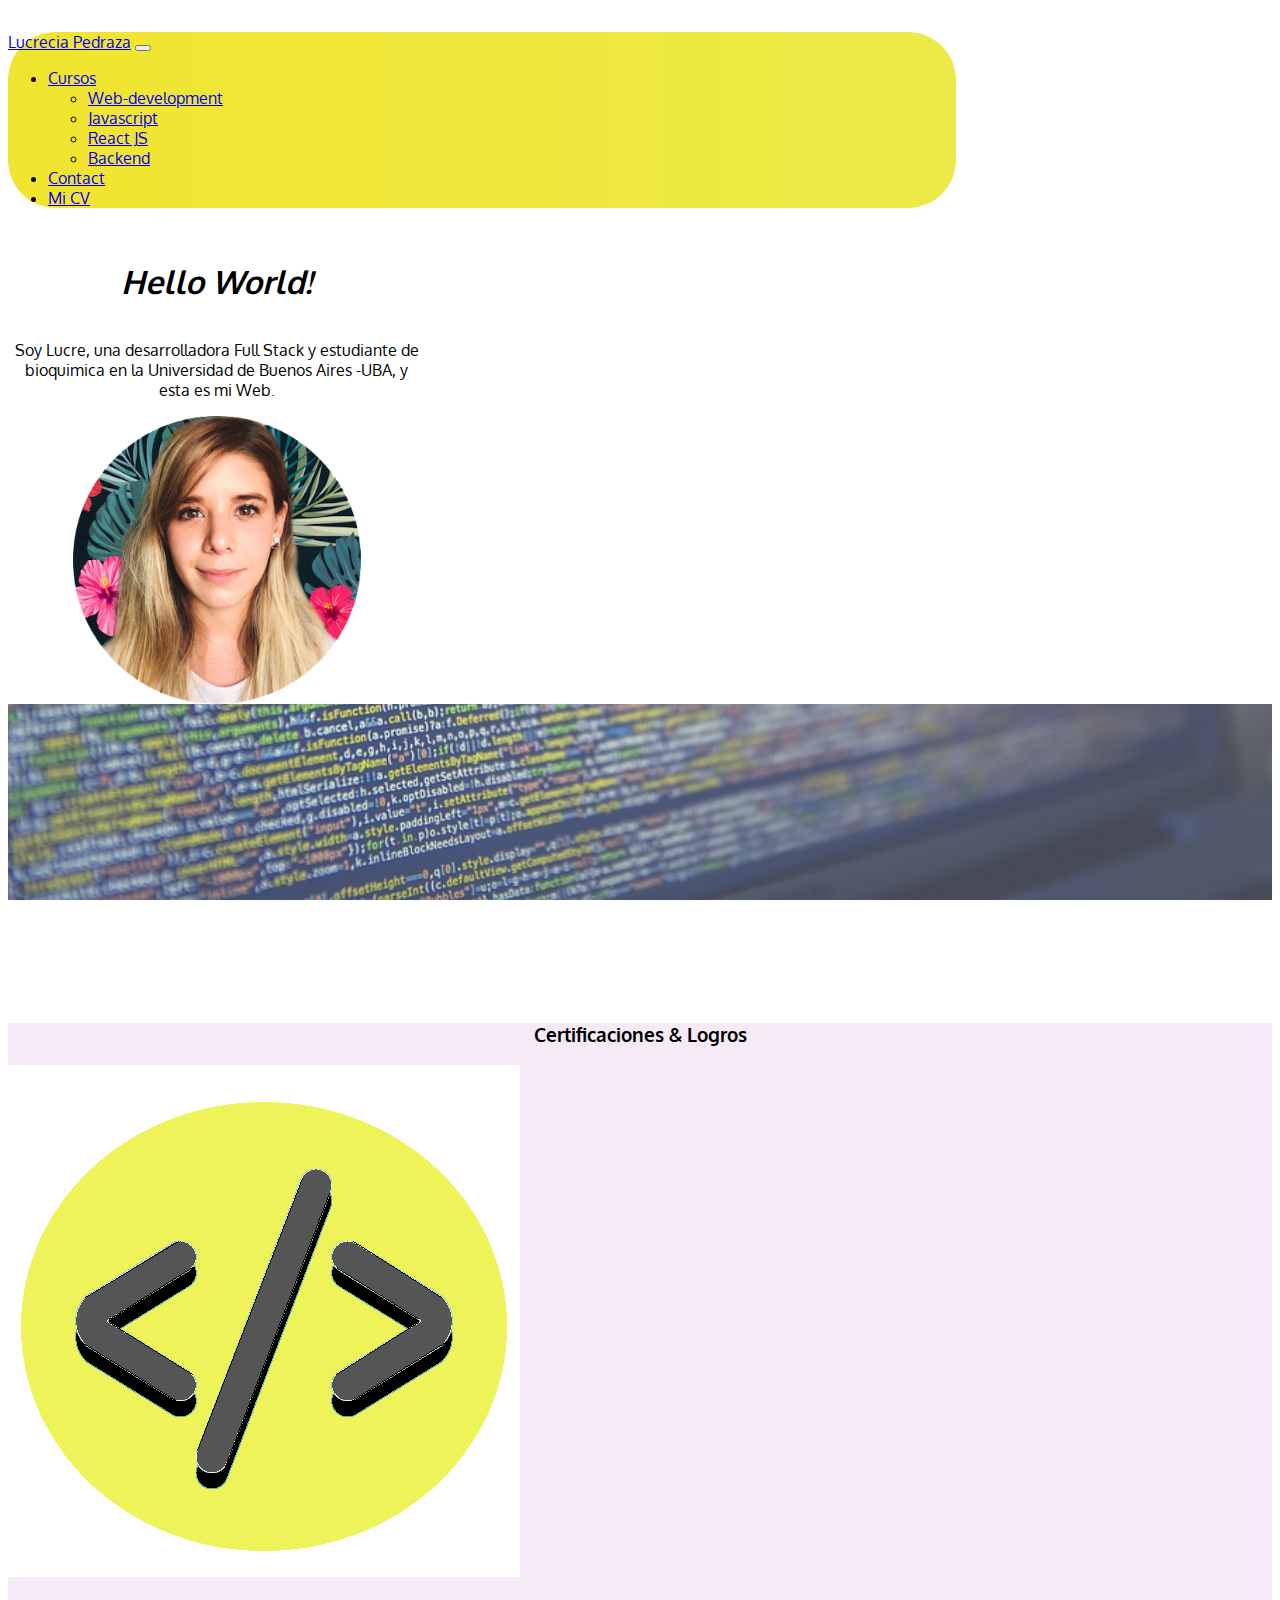
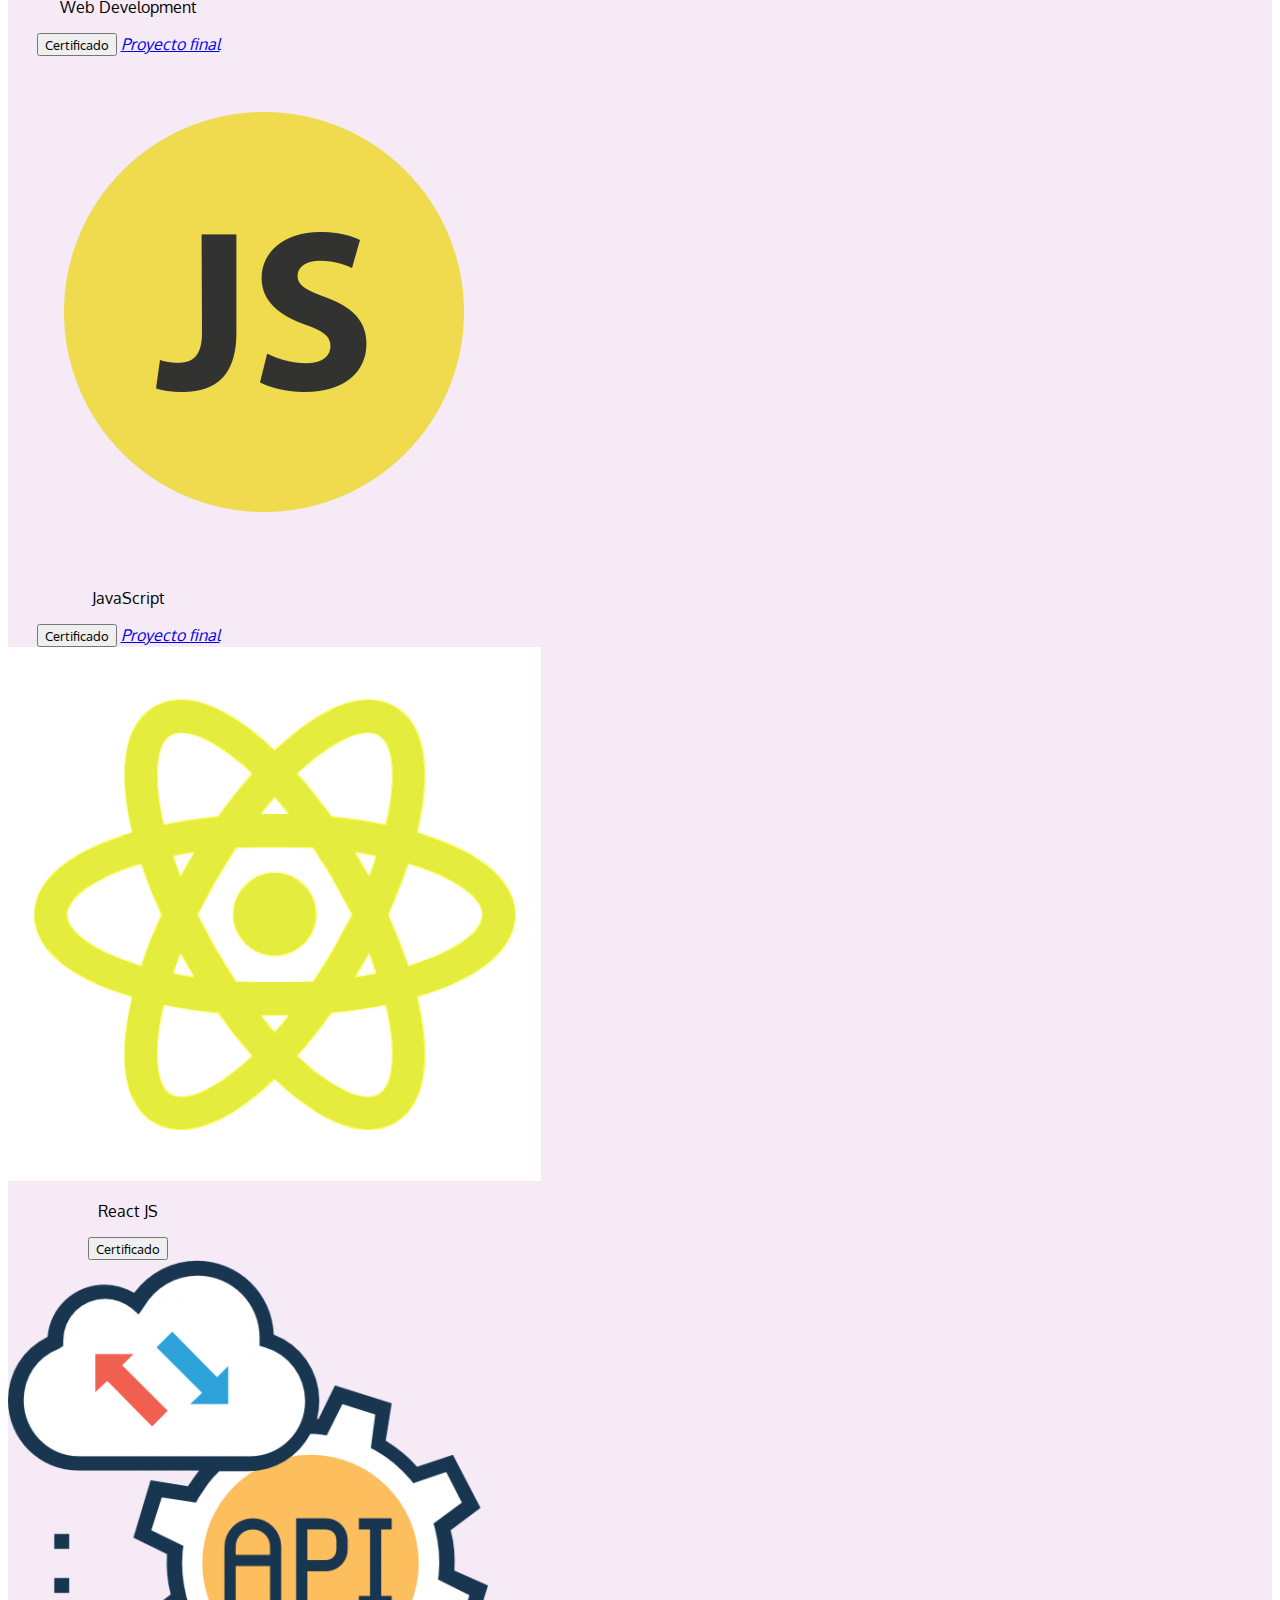
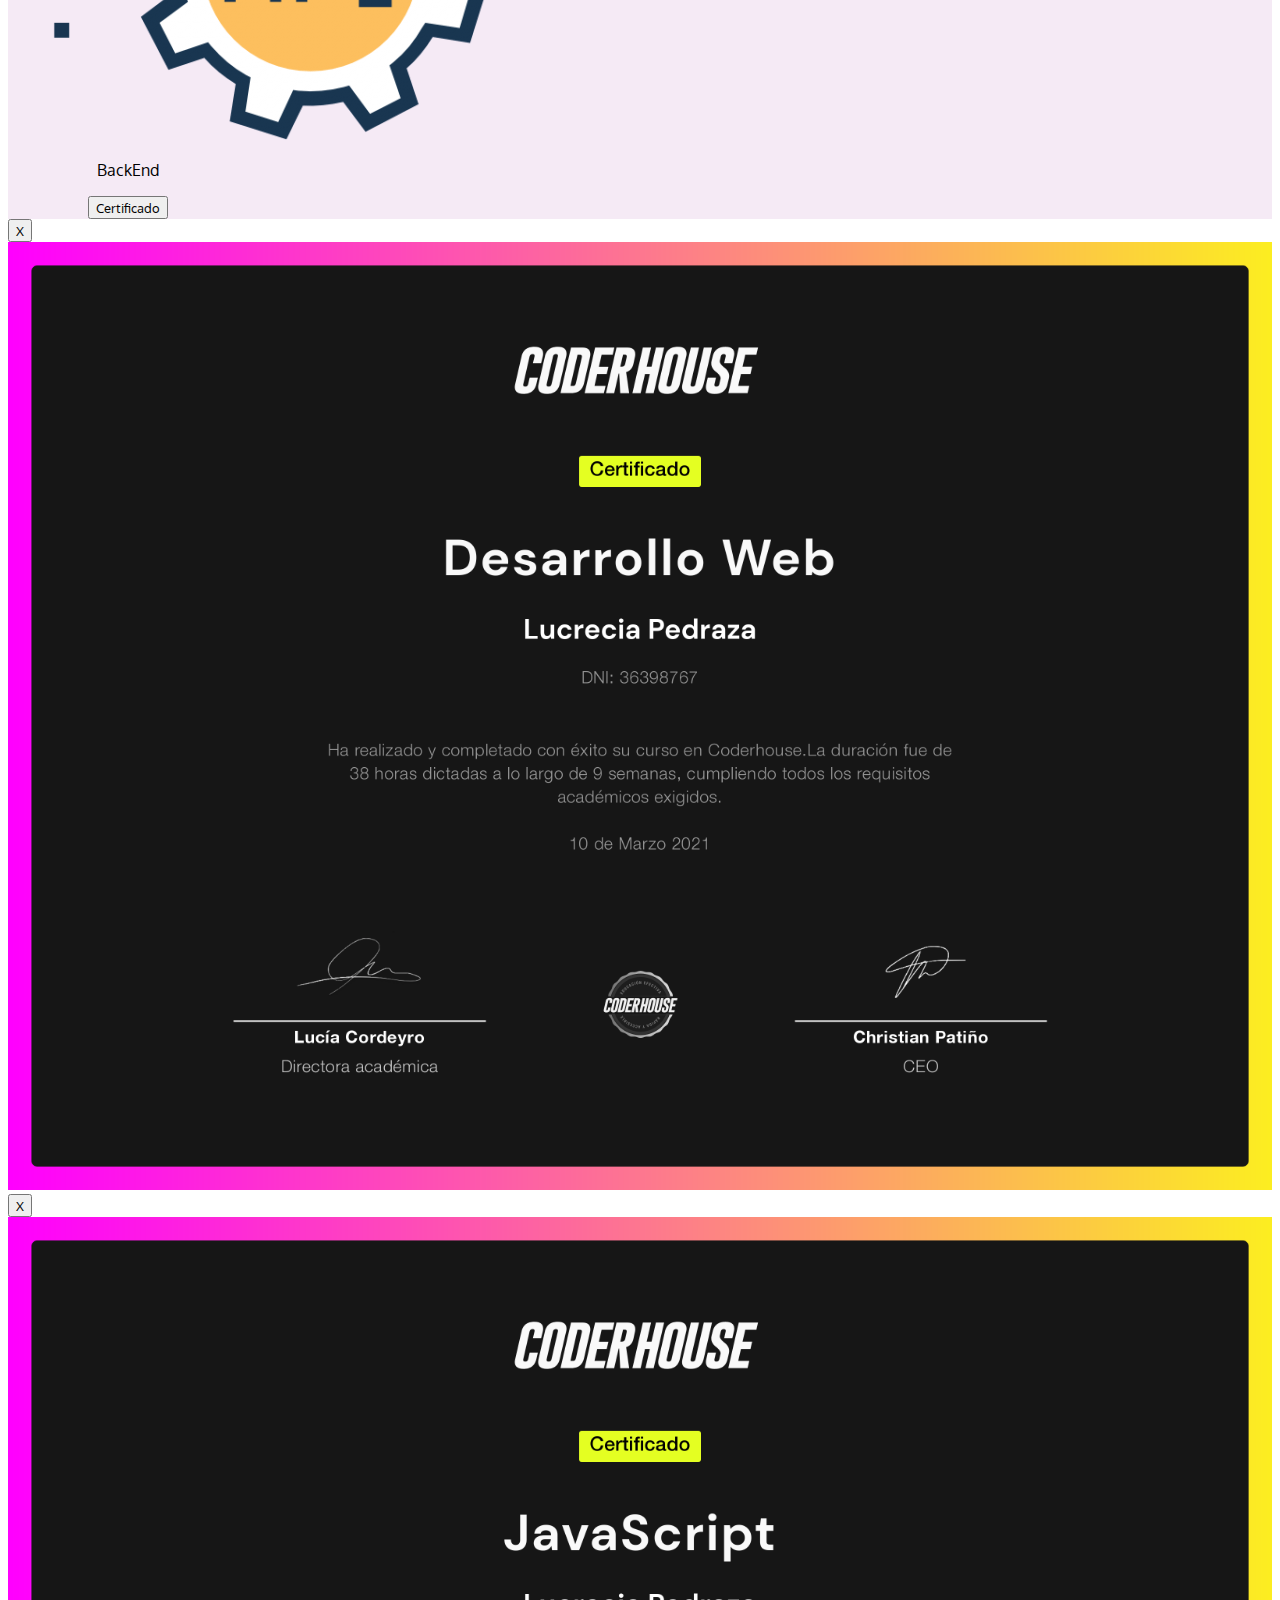
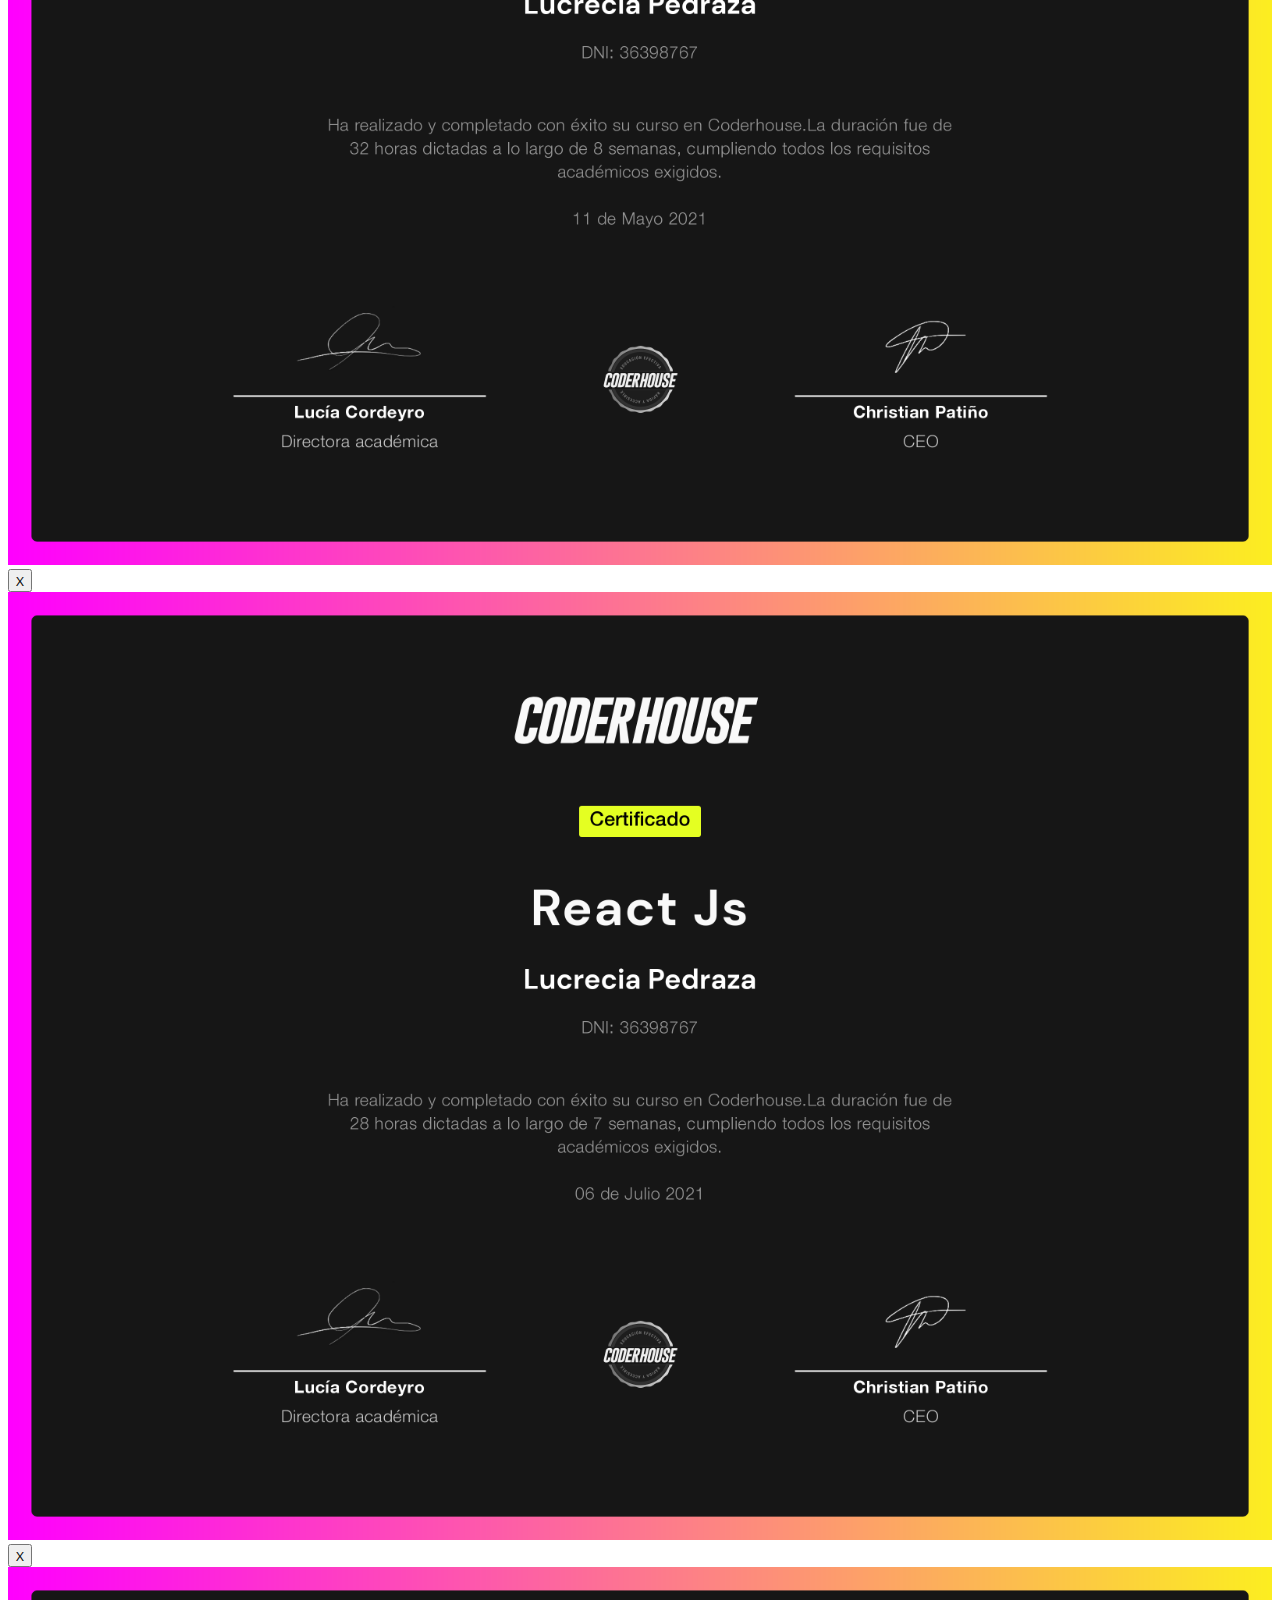
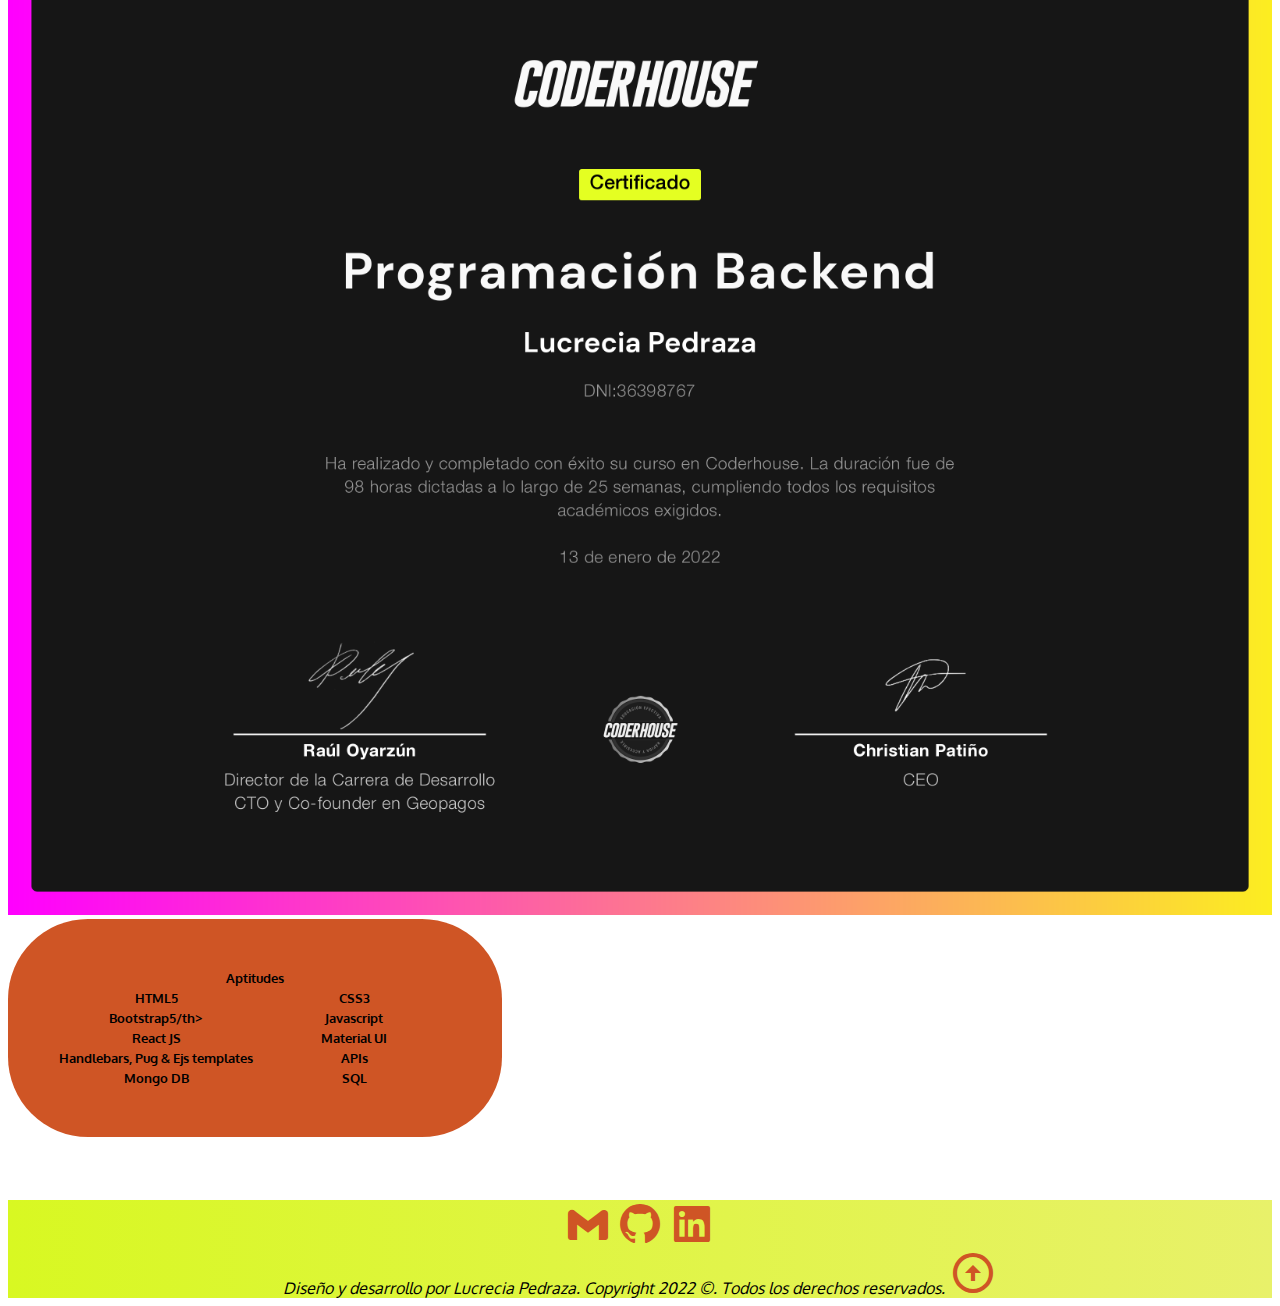
<file: index.html>
<!DOCTYPE html>
<html lang="en">
<head>
    <meta charset="UTF-8">
    <meta http-equiv="X-UA-Compatible" content="IE=edge">
    <meta name="viewport" content="width=device-width, initial-scale=1.0">
    <link rel="icon" type="image/png" href="./files/favicon.ico">
    <link rel="stylesheet" href="./indexStyles.css">
    <link rel="preconnect" href="https://fonts.googleapis.com">
    <link rel="preconnect" href="https://fonts.gstatic.com" crossorigin>
    <link href="https://fonts.googleapis.com/css2?family=Oxygen&family=Rubik&display=swap" rel="stylesheet">
    <link rel="stylesheet" href="https://cdnjs.cloudflare.com/ajax/libs/animate.css/4.1.1/animate.min.css"/>
    <link href='https://unpkg.com/boxicons@2.1.2/css/boxicons.min.css' rel='stylesheet'>
    <link href="https://fonts.googleapis.com/icon?family=Material+Icons" rel="stylesheet">
    <link rel="stylesheet" href="https://cdn.jsdelivr.net/npm/bootstrap@4.6.0/dist/css/bootstrap.min.css" integrity="sha384-B0vP5xmATw1+K9KRQjQERJvTumQW0nPEzvF6L/Z6nronJ3oUOFUFpCjEUQouq2+l" crossorigin="anonymous">
    <title>Pedraza Lucrecia</title>
</head>
<body>
    <div class="container-fluid">
        
        <header>
            <nav class="navbar navbar-expand-lg navbar-light mx-auto">
                <div class="container-fluid">
                    <a class="navbar-brand" href="#">Lucrecia Pedraza</a>
                    <button class="navbar-toggler" type="button" data-bs-toggle="collapse" data-bs-target="#navbarNavDropdown" aria-controls="navbarNavDropdown" aria-expanded="false" aria-label="Toggle navigation">
                        <span class="navbar-toggler-icon"></span>
                    </button>
                    <div class="d-flex justify-content-end">
                        <div class="collapse navbar-collapse" id="navbarNavDropdown">
                            <ul class="navbar-nav me-auto mb-2 mb-lg-0">
                                <li class="nav-item dropdown">
                                    <a class="nav-link dropdown-toggle" href="#achievements" id="navbarDropdown" role="button" data-bs-toggle="dropdown" aria-expanded="false">
                                        Cursos
                                    </a>
                                    <ul class="dropdown-menu" aria-labelledby="navbarDropdownMenuLink">
                                        <li><a class="dropdown-item" href="#achievements">Web-development</a></li>
                                        <li><a class="dropdown-item" href="#achievements">Javascript</a></li>
                                        <li><a class="dropdown-item" href="#achievements">React JS</a></li>
                                        <li><a class="dropdown-item" href="#achievements">Backend</a></li>
                                    </ul>
                                </li>
                                <li class="nav-item"><a class="nav-link" href="#contact">Contact</a></li>
                                <li class="nav-item"><a class="nav-link" href="./files/1.pdf" download="CV-Pedraza">Mi CV</a></li>
                            </ul>
                        </div>
                    </div>
                </div>
            </nav>
        </header>           
        
        <main>
            <div class="d-flex justify-content-center mb-5">
                <section id="aboutMe">
                    <h1 class="animate__animated animate__fadeIn"><strong><i>Hello World!</i></strong></h1>
                    <p class="animate__animated animate__fadeInLeftBig">Soy Lucre, una desarrolladora Full Stack y estudiante de bioquimica en la Universidad de Buenos Aires -UBA, y esta es mi Web.</p>
                    <img src="./files/unnamed.png" class="rounded float-end animate__animated animate__fadeInRightBig" alt="profile picture" style="width: 18rem";>
                </section>
            </div>
            
            <aside></aside>
            
            <div id="main" class="mb-5 container-fluid d-flex justify-content-around" style="text-align: center;">
                <div id="achievements" class="mb-5">
                    <h3>Certificaciones & Logros</h3>
                    <div class="row">
                        <div class="col ">
                            <div class="card" style="max-width: 15rem;">
                                <img src="./files/developing.png" class="card-img-top" alt="developing websites">
                                <div class="card-body">
                                    <p class="card-text">Web Development</p>
                                </div>
                                <button type="button" class="btn btn-warning" data-toggle="modal" data-target="#developmentModal">Certificado</button>
                                <a href="https://viajeideal.000webhostapp.com/index.html#" target="_blank"><i>Proyecto final</i></a>
                            </div>
                        </div>
                        <div class="col">
                            <div class="card" style="max-width: 15rem;">
                                <img src="./files/js.png" class="card-img-top" alt="javascript logo">
                                <div class="card-body">
                                    <p class="card-text">JavaScript</p>
                                </div>
                                <button type="button" class="btn btn-warning" data-toggle="modal" data-target="#javascriptModal">Certificado</button>
                                <a href="./ongoing.html" target="_blank"><i>Proyecto final</i></a>
                            </div>
                        </div>
                        <div class="col">
                            <div class="card" style="max-width: 15rem;">
                                <img src="./files/react.png" class="card-img-top" alt="react logo">
                                    <div class="card-body">
                                        <p class="card-text">React JS</p>
                                    </div>
                                <button type="button" class="btn btn-warning" data-toggle="modal" data-target="#reactModal">Certificado</button>
                            </div>
                        </div>
                        <div class="col">
                            <div class="card" style="max-width: 15rem;">
                                <img src="./files/back.png" class="card-img-top" alt="backend image">
                                <div class="card-body">
                                    <p class="card-text">BackEnd</p>
                                </div>
                                <button type="button" class="btn btn-warning" data-toggle="modal" data-target="#backendModal">Certificado</button>
                            </div>
                        </div>
                    </div>
                </div>
            </div>
                

            <!--MODALS-->
            <div class="modal fade" id="developmentModal" tabindex="-1" role="dialog" aria-labelledby="exampleModalLabel" aria-hidden="true">
                <div class="modal-dialog modal-dialog-centered modal-lg" role="document">
                    <div class="modal-content">
                        <div class="modal-header">
                            <button type="button" class="close" data-dismiss="modal" aria-label="Close">
                                <span aria-hidden="true">X</span>
                            </button>
                        </div>
                        <div class="modal-body">
                            <img src="./files/Web Development Certificate.png" style="width: 100%";/>
                        </div>
                    </div>
                </div>
            </div>
            <div class="modal fade" id="javascriptModal" tabindex="-1" role="dialog" aria-labelledby="exampleModalLabel" aria-hidden="true">
                <div class="modal-dialog modal-dialog-centered modal-lg" role="document">
                    <div class="modal-content">
                        <div class="modal-header">
                            <button type="button" class="close" data-dismiss="modal" aria-label="Close">
                                <span aria-hidden="true">X</span>
                            </button>
                        </div>
                        <div class="modal-body">
                            <img src="./files/JavaScrypt Certificate.png" style="width: 100%";/>
                        </div>
                    </div>
                </div>
            </div>
            <div class="modal fade" id="reactModal" tabindex="-1" role="dialog" aria-labelledby="exampleModalLabel" aria-hidden="true">
                <div class="modal-dialog modal-dialog-centered modal-lg" role="document">
                    <div class="modal-content">
                        <div class="modal-header">
                            <button type="button" class="close" data-dismiss="modal" aria-label="Close">
                                <span aria-hidden="true">X</span>
                            </button>
                        </div>
                        <div class="modal-body">
                            <img src="./files/React JS Certificate.png" style="width: 100%";/>
                        </div>
                    </div>
                </div>
            </div>
            <div class="modal fade" id="backendModal" tabindex="-1" role="dialog" aria-labelledby="exampleModalLabel" aria-hidden="true">
                <div class="modal-dialog modal-dialog-centered modal-lg" role="document">
                    <div class="modal-content">
                        <div class="modal-header">
                            <button type="button" class="close" data-dismiss="modal" aria-label="Close">
                                <span aria-hidden="true">X</span>
                            </button>
                        </div>
                        <div class="modal-body">
                            <img src="./files/Backend Certificate.png" style="width: 100%";/>
                        </div>
                    </div>
                </div>
            </div>
        </main>   

        <section id="table" class="container d-flex justify-content-center">
            <table class="table table-borderless">
                <thead>
                    <tr>
                        <th colspan="2">Aptitudes</th>
                    </tr>
                </thead>
                <tbody>
                    <tr>
                        <th>HTML5</th>
                        <th>CSS3</th>
                    </tr>
                    <tr>
                        <th>Bootstrap5/th>
                        <th>Javascript</th>
                    </tr>
                    <tr>
                        <th>React JS</th>
                        <th>Material UI</th>
                    </tr>
                    <tr>
                        <th>Handlebars, Pug & Ejs templates</th>
                        <th>APIs</th>
                    </tr>
                    <tr>
                        <th>Mongo DB</th>
                        <th>SQL</th>
                    </tr>
                </tbody>
            </table>
        </section>
                
        <footer>
            <div id="contact" class="p-5">
                    <a href="mailto: lucrecia.phoff@gmail.com"><i id="footerIcon" class='bx bxl-gmail bx-lg'></i></a>
                    <a href="https://github.com/lucre-ph"><i id="footerIcon" class='bx bxl-github bx-lg'></i></a>
                    <a href="https://www.linkedin.com/in/lucrecia-pedraza/"><i id="footerIcon" class='bx bxl-linkedin-square bx-lg'></i></a>
            </div>
            Diseño y desarrollo por Lucrecia Pedraza. Copyright 2022 ©. Todos los derechos reservados.
            <a href="#"><i class='bx bx-up-arrow-circle bx-lg d-flex float-end justify-content-end' id="footerIcon"></i></a>
        </footer>
    </div>

    <script src="https://code.jquery.com/jquery-3.3.1.slim.min.js" integrity="sha384-q8i/X+965DzO0rT7abK41JStQIAqVgRVzpbzo5smXKp4YfRvH+8abtTE1Pi6jizo" crossorigin="anonymous"></script>
    <script src="https://cdnjs.cloudflare.com/ajax/libs/popper.js/1.14.3/umd/popper.min.js" integrity="sha384-ZMP7rVo3mIykV+2+9J3UJ46jBk0WLaUAdn689aCwoqbBJiSnjAK/l8WvCWPIPm49" crossorigin="anonymous"></script>
    <script src="https://stackpath.bootstrapcdn.com/bootstrap/4.1.3/js/bootstrap.min.js" integrity="sha384-ChfqqxuZUCnJSK3+MXmPNIyE6ZbWh2IMqE241rYiqJxyMiZ6OW/JmZQ5stwEULTy" crossorigin="anonymous"></script>
    <script src="https://cdn.jsdelivr.net/npm/@popperjs/core@2.9.2/dist/umd/popper.min.js" integrity="sha384-IQsoLXl5PILFhosVNubq5LC7Qb9DXgDA9i+tQ8Zj3iwWAwPtgFTxbJ8NT4GN1R8p" crossorigin="anonymous"></script>
    <script src="https://cdn.jsdelivr.net/npm/bootstrap@5.0.2/dist/js/bootstrap.min.js" integrity="sha384-cVKIPhGWiC2Al4u+LWgxfKTRIcfu0JTxR+EQDz/bgldoEyl4H0zUF0QKbrJ0EcQF" crossorigin="anonymous"></script>
</body>
</html>
</file>
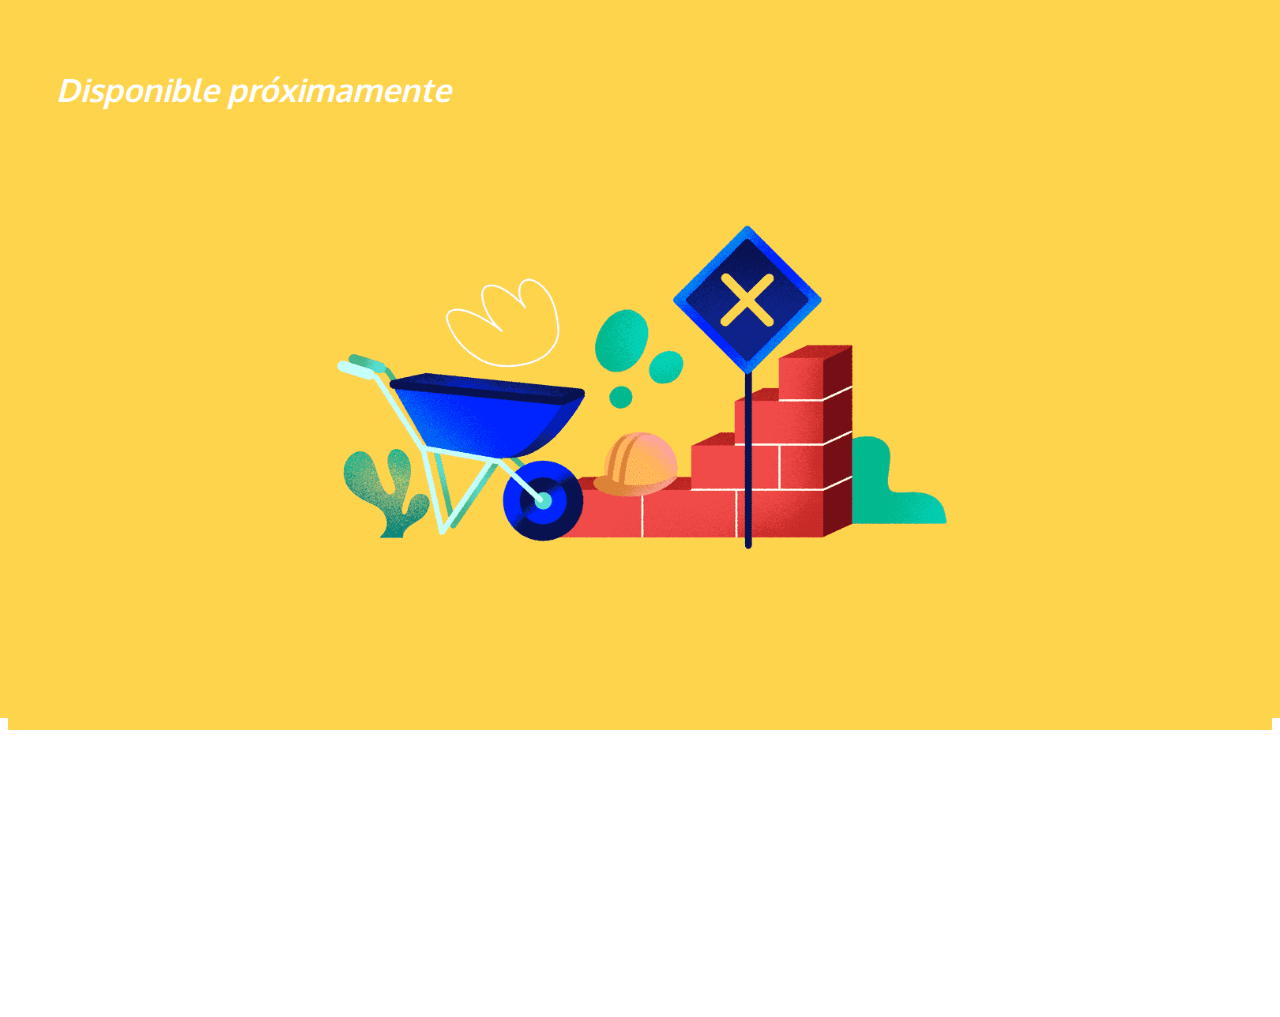
<file: ongoing.html>
<!DOCTYPE html>
<html lang="en">
<head>
    <meta charset="UTF-8">
    <meta http-equiv="X-UA-Compatible" content="IE=edge">
    <meta name="viewport" content="width=device-width, initial-scale=1.0">
    <title>Document</title>
    <link rel="icon" type="image/png" href="./files/favicon.ico">
    <link rel="stylesheet" href="./ongoingStyles.css">
    <link rel="preconnect" href="https://fonts.googleapis.com">
    <link rel="preconnect" href="https://fonts.gstatic.com" crossorigin>
    <link href="https://fonts.googleapis.com/css2?family=Oxygen&family=Rubik&display=swap" rel="stylesheet">
    <link rel="stylesheet" href="https://cdn.jsdelivr.net/npm/bootstrap@4.6.0/dist/css/bootstrap.min.css" integrity="sha384-B0vP5xmATw1+K9KRQjQERJvTumQW0nPEzvF6L/Z6nronJ3oUOFUFpCjEUQouq2+l" crossorigin="anonymous">
</head>
<body>
    <h1 class="display-4 text-center">Disponible próximamente</h1>
</body>
</html>
</file>
<file: indexStyles.css>
* {
    box-sizing: border-box;
    font-family: 'Oxygen', sans-serif;
}

nav {
    width: 75%;
    border-radius: 3rem;
    margin-top: 2rem;
    margin-bottom: 2rem;
    background-image: linear-gradient(to left,#ecea48, rgb(241, 228, 46));
}

#aboutMe {
    width: 33%;
    display: flex;
    align-items: center;
    flex-direction: column;
    text-align: center;
}

aside {
    opacity: 80%;
    padding: 10%;
    height: 20vw;
    margin-bottom: 5%;
    background-image: url(./files/image.jpg);
    background-attachment: fixed;
    background-size: cover;
    background-color: beige;
}

#main {
    background-color: rgb(245, 234, 245);
}

#table {
    background-color: #cf5525;
    margin-bottom: 5%;
    overflow: hidden;
    font-size: small;
    border-radius: 5rem;
    text-align: center;
    width: max-content;
    padding: 3rem;
}

th {
    width: 50%;
}

footer {
    text-align: center;
    font-style: italic;
    height: 15%;
    background-image: linear-gradient(to left, #e8f16a, #d8f822);
}

#footerIcon {
    color:#cf5525;
}
</file>
<file: ongoingStyles.css>
* {
    width: auto;
    height: 100vh;
    color: white;
    font-family: 'Oxygen', sans-serif;
    background-image: url(./files/gestion-productos-construccion.png);
    background-repeat: no-repeat;
    background-size: 100%;
}

h1 {
    font-style: italic;
    padding: 3rem;
}
</file>
